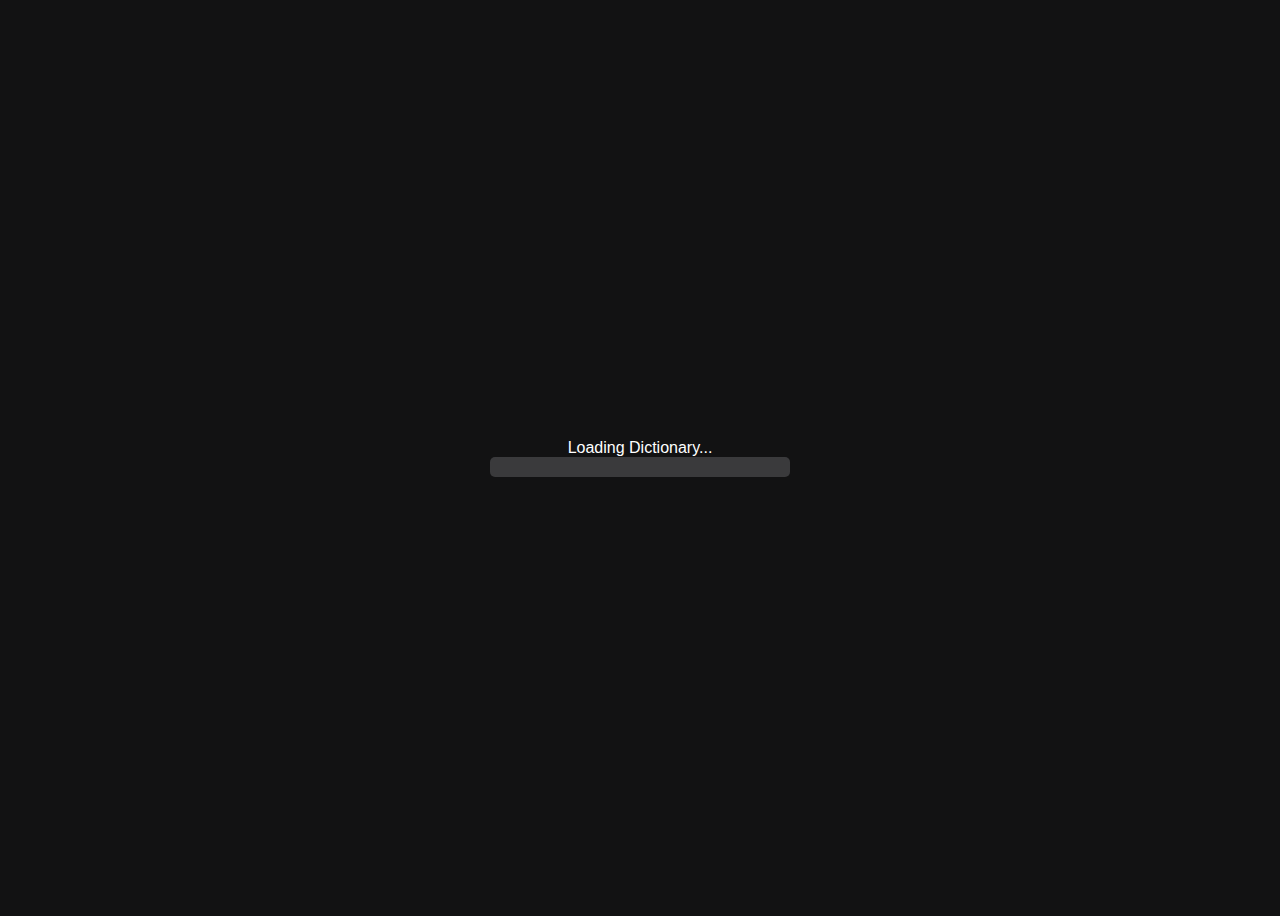
<file: Index.html>
<!DOCTYPE html>
<html lang="en">
<head>
    <meta charset="UTF-8">
    <meta name="viewport" content="width=device-width, initial-scale=1.0">
    <title>Phonle</title>
    <link rel="stylesheet" href="style.css">
</head>
<body>

    <div id="loading-screen">
        <div id="loading-text">Loading Dictionary...</div>
        <div id="loading-bar-container">
            <div id="loading-bar"></div>
        </div>
    </div>

    <div id="game-container" class="hidden">
        <header>
            <h1>PHONLE</h1>
        </header>
        
        <div id="phoneme-keyboard"></div>

        <main>
            <div id="grid"></div>
            <div id="guess-input"></div>
        </main>
    </div>

    <div id="message-box" class="hidden">
        <div id="message-text"></div>
        <div id="message-subtext"></div>
    </div>

    <script src="game.js"></script>
</body>
</html>
</file>
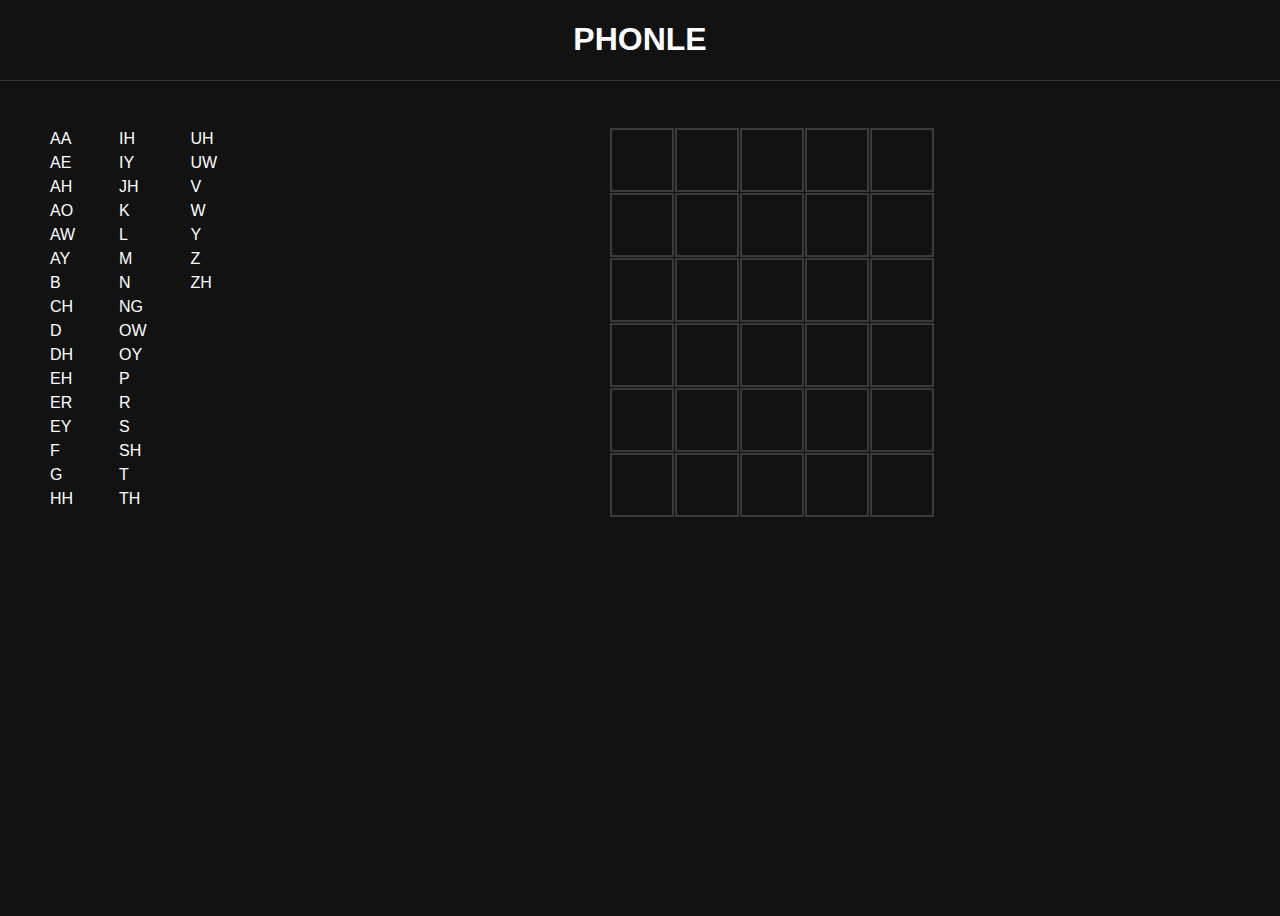
<file: index.html>
<!DOCTYPE html>
<html lang="en">
<head>
    <meta charset="UTF-8">
    <meta name="viewport" content="width=device-width, initial-scale=1.0">
    <title>Phonle</title>
    <link rel="stylesheet" href="style.css">
</head>
<body>

    <div id="loading-screen">
        <div id="loading-text">Loading Dictionary...</div>
        <div id="loading-bar-container">
            <div id="loading-bar"></div>
        </div>
    </div>
<input type="text" id="hidden-input" 
           autocomplete="off" 
           autocorrect="off" 
           autocapitalize="off" 
           spellcheck="false">

    
    <div id="game-container" class="hidden">
        <header>
            <h1>PHONLE</h1>
        </header>
        
        <div id="phoneme-keyboard"></div>

        <main>
            <div id="grid"></div>
            <div id="guess-input"></div>
        </main>
    </div>

    <div id="message-box" class="hidden">
        <div id="message-text"></div>
        <div id="message-subtext"></div>
    </div>

    <script src="game.js"></script>
</body>
</html>
</file>
<file: style.css>
/* --- Basic Setup --- */
:root {
    --bg-color: #121213;
    --text-color: #FFFFFF;
    --default-color: #3a3a3c;
    --correct-color: #538d4e;
    --present-color: #b59f3b;
    --absent-color: #1a1a1b;
    
    --cell-size: 60px;
    --cell-margin: 5px;
}

body {
    background-color: var(--bg-color);
    color: var(--text-color);
    font-family: Arial, sans-serif;
    display: flex;
    justify-content: center;
    align-items: center;
    height: 100vh;
    overflow: hidden;
}

.hidden {
    display: none !important;
}

/* --- 1. Loading Screen --- */
#loading-screen {
    text-align: center;
}
#loading-bar-container {
    width: 300px;
    height: 20px;
    background-color: var(--default-color);
    border-radius: 5px;
    overflow: hidden;
}
#loading-bar {
    width: 0%;
    height: 100%;
    background-color: var(--correct-color);
    transition: width 0.1s;
}

/* --- 2. Main Game --- */
#game-container {
    display: flex;
    gap: 40px;
    height: 100vh;
    width: 100vw;
    padding: 20px;
    box-sizing: border-box;
}

header {
    position: absolute;
    top: 0;
    left: 0;
    width: 100%;
    text-align: center;
    border-bottom: 1px solid var(--default-color);
}
#hidden-input {
    position: absolute;
    left: -9999px;
    top: -9999px;
    opacity: 0;
    width: 0;
    height: 0;
    border: none;
    padding: 0;
}
#phoneme-keyboard {
    flex-basis: 200px;
    display: flex;
    flex-direction: column;
    flex-wrap: wrap;
    height: 400px;
    margin-top: 100px;
    padding-left: 20px;
    gap: 2px 11px;
}
.key {
    font-size: 16px;
    color: var(--text-color);
    padding: 2px;
}
/* Phoneme key statuses */
.key.correct { color: var(--correct-color); }
.key.present { color: var(--present-color); }
.key.absent { color: #555; }

main {
    flex-grow: 1;
    display: flex;
    flex-direction: column;
    align-items: center;
    margin-top: 100px;
}

#grid {
    display: grid;
    grid-template-rows: repeat(6, var(--cell-size));
    grid-template-columns: repeat(5, var(--cell-size));
    gap: var(--cell-margin);
}

.tile {
    width: var(--cell-size);
    height: var(--cell-size);
    border: 2px solid var(--default-color);
    background-color: var(--bg-color);
    display: flex;
    justify-content: center;
    align-items: center;
    font-size: 24px;
    font-weight: bold;
    text-transform: uppercase;
    
    /* Animation setup */
    transition: transform 0.6s, background-color 0.6s;
    /*transform-style: preserve-3d;*/
}

/* Tile flip animations */
.tile.flip-pre {
    transform: rotateX(90deg);
}
.tile.flip-reveal {
    transform: rotateX(0deg);
    transform: rotateZ(360deg);
}

/* Tile color statuses (applied during animation) */
.tile.correct {
    background-color: var(--correct-color);
    border-color: var(--correct-color);
}
.tile.present {
    background-color: var(--present-color);
    border-color: var(--present-color);
}
.tile.absent {
    background-color: var(--absent-color);
    border-color: var(--absent-color);
}

#guess-input {
    margin-top: 30px;
    font-size: 24px;
    height: 30px;
    color: var(--text-color);
}

/* Error shake animation */
.shake {
    animation: shake 0.3s;
}
@keyframes shake {
    10%, 90% { transform: translateX(-1px); }
    20%, 80% { transform: translateX(2px); }
    30%, 50%, 70% { transform: translateX(-4px); }
    40%, 60% { transform: translateX(4px); }
}
#keyboard-btn {
    position: absolute;
    top: 10px;
    right: 15px;
    font-size: 24px;
    background: var(--default-color);
    color: var(--text-color);
    border: none;
    padding: 8px 12px;
    border-radius: 5px;
    cursor: pointer;
    z-index: 100; /* Make sure it's on top */
}
/* --- 3. Message Box --- */
#message-box {
    position: fixed;
    top: 0;
    left: 0;
    width: 100%;
    height: 100%;
    background-color: rgba(0, 0, 0, 0.7);
    display: flex;
    justify-content: center;
    align-items: center;
}
#message-box > div {
    background-color: var(--bg-color);
    border: 2px solid var(--present-color);
    border-radius: 10px;
    padding: 30px;
    width: 300px;
    text-align: center;
}
#message-text {
    font-size: 24px;
    font-weight: bold;
    margin-bottom: 10px;
}
#message-subtext {
    font-size: 16px;
}
@media (max-width: 767px) {
    /* Make tiles and fonts smaller on mobile */
    :root {
        --cell-size: 50px; 
        --cell-margin: 3px;
    }
#guess-input {
        margin-top: 5px; /* Was 30px by default */
        font-size: 10px;
    }
    header h1 {
        font-size: 24px;
    }
    
    #game-container {
        /* Stack children vertically instead of side-by-side */
        flex-direction: column;
        align-items: center;
        padding: 10px;
        /* Allow scrolling on tall screens */
        height: auto;
        min-height: 100vh;
    }

    main {
        /* This holds the grid */
        order: 2; /* <-- Tell it to appear first */
        margin-top: -18px; /* Space from header */
    }

    #phoneme-keyboard {
        /* This is the phoneme list */
        order: 1; /* <-- Tell it to appear second, under the grid */
        
        /* Reset desktop styles */
        flex-basis: auto;
        height: auto;
        padding-left: 0;
        
        /* New horizontal layout */
        flex-direction: row;
        flex-wrap: wrap;
        justify-content: center;
        width: 100%;
        max-width: 500px; /* Try to match the grid width */
        margin-top: 30x; /* Space from grid */
        gap: 5px 11px; /* row-gap, column-gap */
    }

    .key {
        font-size: 14px;
        padding: 5px;
    }
}
</file>
